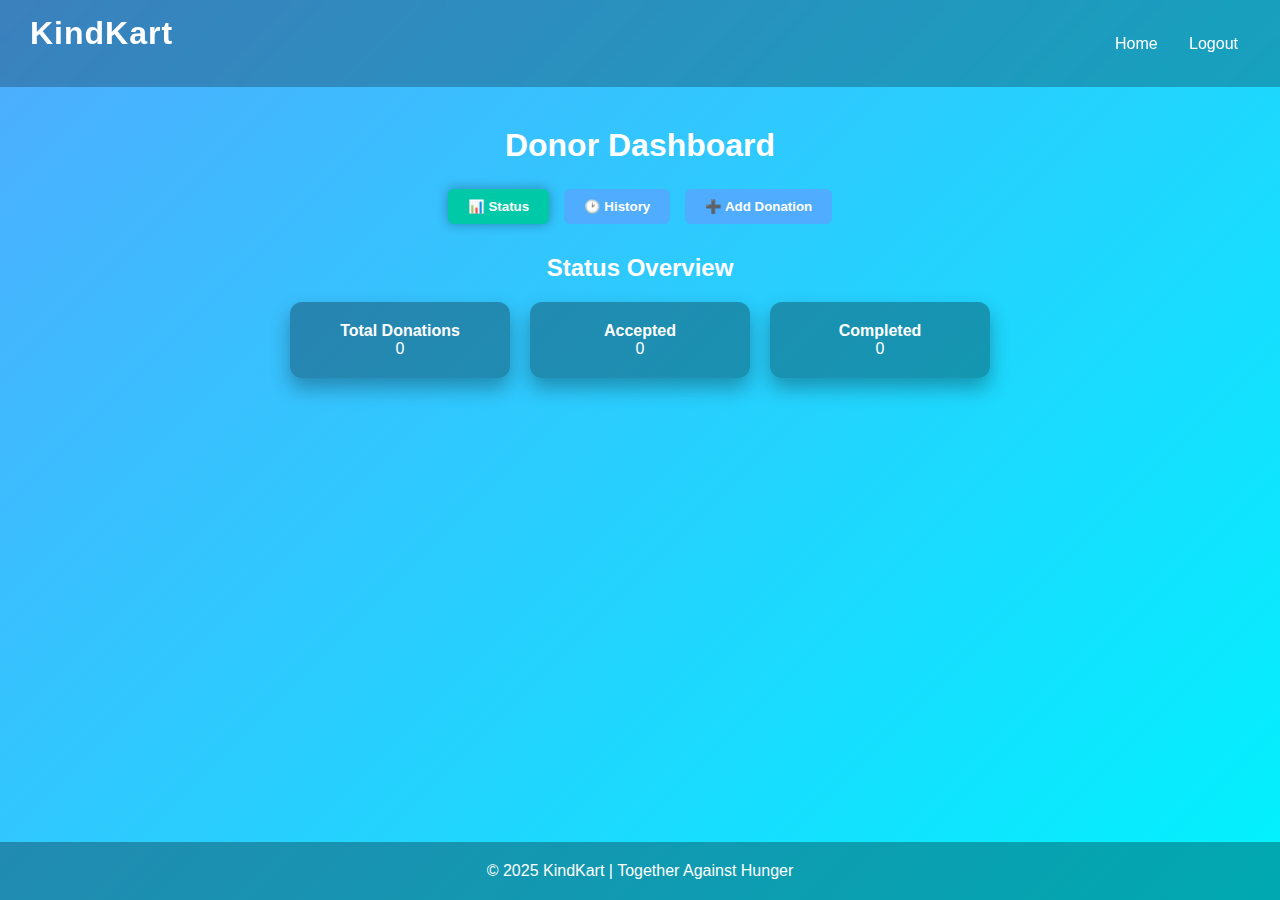
<file: donor.html>
<!DOCTYPE html>  
<html lang="en">
<head>
  <meta charset="utf-8" />
  <title>Donor Dashboard</title>
  <style>
    * {
      margin: 0;
      padding: 0;
      box-sizing: border-box;
      font-family: "Segoe UI", Tahoma, Geneva, Verdana, sans-serif;
      scroll-behavior: smooth;
    }

    body {
      min-height: 100vh;
      display: flex;
      flex-direction: column;
      color: #fff;
      background: linear-gradient(135deg, #4facfe, #00f2fe);
      overflow-x: hidden;
      animation: fadeIn 1s ease-in-out;
    }

    /* Fade In */
    @keyframes fadeIn {
      from { opacity: 0; transform: translateY(20px); }
      to { opacity: 1; transform: translateY(0); }
    }

    /* Navbar */
    .navbar {
      background: rgba(0, 0, 0, 0.25);
      padding: 15px 30px;
      display: flex;
      justify-content: space-between;
      align-items: center;
      position: sticky;
      top: 0;
      z-index: 1000;
      backdrop-filter: blur(6px);
      animation: slideDown 0.8s ease-in-out;
    }

    @keyframes slideDown {
      from { transform: translateY(-100%); }
      to { transform: translateY(0); }
    }

    .navbar h2 {
      color: #fff;
      font-weight: 700;
      letter-spacing: 1px;
    }

    .navbar a, .navbar button {
      margin-left: 15px;
      text-decoration: none;
      font-weight: 500;
      color: #fff;
      transition: 0.3s ease;
      background: none;
      border: none;
      cursor: pointer;
      font-size: 1rem;
    }

    .navbar a:hover, .navbar button:hover {
      color: #fffa8b;
      transform: scale(1.05);
    }

    /* Container */
    .container {
      flex: 1;
      padding: 40px 20px;
      animation: fadeIn 1s ease-in-out;
    }

    h2 {
      text-align: center;
      margin-bottom: 20px;
      font-size: 2rem;
      animation: popIn 0.8s ease-in-out;
    }

    @keyframes popIn {
      0% { transform: scale(0.8); opacity: 0; }
      100% { transform: scale(1); opacity: 1; }
    }

    /* Tabs */
    .tabs {
      text-align: center;
      margin-bottom: 25px;
    }

    .donor-tab-btn {
      padding: 10px 20px;
      margin: 5px;
      border-radius: 6px;
      border: none;
      background: #4facfe;
      color: #fff;
      font-weight: 600;
      cursor: pointer;
      transition: 0.3s ease, transform 0.2s;
    }

    .donor-tab-btn:hover {
      background: #357ae8;
      transform: translateY(-2px);
    }

    .donor-tab-btn.active {
      background: #00c9a7;
      box-shadow: 0 0 12px rgba(0,0,0,0.3);
    }

    /* Cards */
    .row {
      display: flex;
      justify-content: center;
      flex-wrap: wrap;
      gap: 20px;
      margin-top: 20px;
      animation: fadeIn 1.2s ease-in-out;
    }

    .card {
      background: rgba(0, 0, 0, 0.3);
      padding: 20px;
      border-radius: 12px;
      text-align: center;
      width: 220px;
      color: #fff;
      box-shadow: 0 10px 20px rgba(0,0,0,0.3);
      transition: transform 0.3s ease, box-shadow 0.3s ease;
      animation: zoomIn 0.8s ease-in-out;
    }

    @keyframes zoomIn {
      from { transform: scale(0.8); opacity: 0; }
      to { transform: scale(1); opacity: 1; }
    }

    .card:hover {
      transform: translateY(-8px) scale(1.03);
      box-shadow: 0 15px 25px rgba(0,0,0,0.4);
    }

    /* Form */
    form {
      max-width: 400px;
      margin: 20px auto;
      display: flex;
      flex-direction: column;
      gap: 15px;
      animation: fadeIn 1.2s ease-in-out;
    }

    .input {
      padding: 12px;
      border: none;
      border-radius: 8px;
      font-size: 1rem;
      outline: none;
    }

    .btn {
      padding: 12px;
      border: none;
      border-radius: 8px;
      background: #4facfe;
      color: #fff;
      font-weight: 600;
      cursor: pointer;
      transition: 0.3s ease, transform 0.2s;
    }

    .btn:hover {
      background: #357ae8;
      transform: scale(1.05);
    }

    .center {
      text-align: center;
    }

    /* Donation list */
    #donor-list, #donor-history-list, #donorPhotoPreview {
      margin-top: 15px;
      padding: 15px;
      border-radius: 8px;
      background: rgba(0,0,0,0.2);
      animation: fadeIn 1s ease-in-out;
    }

    /* Donation List Items */
    #donor-list div, 
    #donor-history-list div {
      background: rgba(0, 0, 0, 0.35);
      margin: 12px 0;
      padding: 15px;
      border-radius: 10px;
      box-shadow: 0 6px 12px rgba(0,0,0,0.3);
      animation: fadeIn 0.6s ease-in-out;
      transition: transform 0.3s ease, box-shadow 0.3s ease;
    }

    /* Hover effect */
    #donor-list div:hover, 
    #donor-history-list div:hover {
      transform: translateY(-5px);
      box-shadow: 0 10px 18px rgba(0,0,0,0.4);
    }

    /* Ensure they stack properly */
    #donor-list, 
    #donor-history-list {
      display: flex;
      flex-direction: column;
    }

    /* Headings */
    h3 {
      margin-top: 20px;
      margin-bottom: 10px;
      font-size: 1.5rem;
      text-align: center;
    }

    footer {
      text-align: center;
      padding: 20px;
      background: rgba(0, 0, 0, 0.3);
      color: #fff;
      margin-top: auto;
    }
  </style>
</head>
<body>
  <!-- Navbar -->
  <header>
    <nav class="navbar">
      <h2>KindKart</h2>
      <div class="nav-actions">
        <a id="nav-home" href="index.html">Home</a>
       <a id="nav-logout" href="login.html" class="btn">Logout</a>
      </div>
    </nav>
  </header>

  <div class="container">
    <section id="page-donor">
      <h2>Donor Dashboard</h2>

      <!-- Tabs -->
      <div class="tabs">
        <button class="donor-tab-btn active" data-tab="status">📊 Status</button>
        <button class="donor-tab-btn" data-tab="history">🕑 History</button>
        <button class="donor-tab-btn" data-tab="add">➕ Add Donation</button>
      </div>

      <!-- Status -->
      <div id="donor-status" class="donor-tab-content" style="display:block">
        <h3>Status Overview</h3>
        <div class="row">
          <div class="card"><h4>Total Donations</h4><p id="stat-total">0</p></div>
          <div class="card"><h4>Accepted</h4><p id="stat-accepted">0</p></div>
          <div class="card"><h4>Completed</h4><p id="stat-completed">0</p></div>
        </div>
      </div>

      <!-- History -->
      <div id="donor-history" class="donor-tab-content" style="display:none">
        <h3>Donation History</h3>
        <div id="donor-history-list"></div>
        <h3 style="margin-top:20px">Your Donations</h3>
      <div id="donor-list"></div>
        <!-- ✅ Receiver Photo Display -->
      </div>

      <!-- Add Donation -->
      <div id="donor-add" class="donor-tab-content" style="display:none">
        <h3>Add Donation</h3>
        <form id="donor-add-form">
          <input class="input" id="food" name="food" placeholder="Food Name" required>
          <input class="input" id="quantity" name="quantity" placeholder="Quantity (e.g., 10 plates)" required>
          <input class="input" id="time" name="time" placeholder="Pickup Time (e.g., 6 PM)" required>
          <input class="input" id="location" name="location" placeholder="Pickup Location" required>
          <div class="center"><button class="btn" type="submit">Add Donation</button></div>
        </form>
      </div>

      <!-- Your Donations -->

    </section>
  </div>

  <script src="donor.js"></script>
  <footer>
    © 2025 KindKart | Together Against Hunger
  </footer>
</body>
</html>
</file>
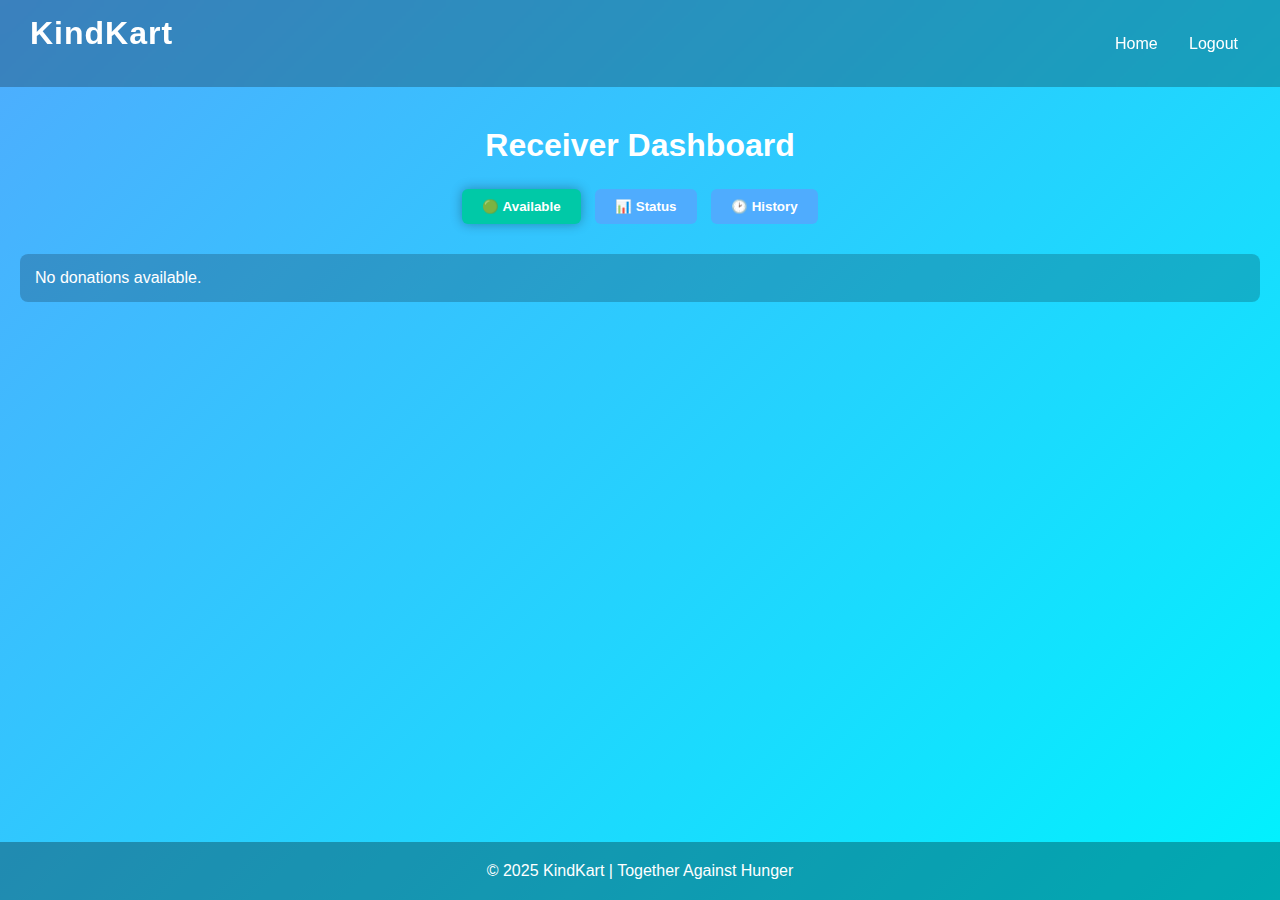
<file: receiver.html>
<!DOCTYPE html> 
<html lang="en">
<head>
  <meta charset="utf-8" />
  <title>Receiver Dashboard</title>
  <style>
    /* Reset & Base */
* {
  margin: 0;
  padding: 0;
  box-sizing: border-box;
  font-family: "Segoe UI", Tahoma, Geneva, Verdana, sans-serif;
  scroll-behavior: smooth;
}

body {
  min-height: 100vh;
  display: flex;
  flex-direction: column;
  color: #fff;
  background: linear-gradient(135deg, #4facfe, #00f2fe);
  overflow-x: hidden;
  animation: fadeIn 1s ease-in-out;
}

/* Animations */
@keyframes fadeIn {
  from { opacity: 0; transform: translateY(20px); }
  to { opacity: 1; transform: translateY(0); }
}

@keyframes slideDown {
  from { transform: translateY(-100%); }
  to { transform: translateY(0); }
}

@keyframes popIn {
  0% { transform: scale(0.8); opacity: 0; }
  100% { transform: scale(1); opacity: 1; }
}

@keyframes zoomIn {
  from { transform: scale(0.8); opacity: 0; }
  to { transform: scale(1); opacity: 1; }
}

/* Navbar */
.navbar {
  background: rgba(0, 0, 0, 0.25);
  padding: 15px 30px;
  display: flex;
  justify-content: space-between;
  align-items: center;
  position: sticky;
  top: 0;
  z-index: 1000;
  backdrop-filter: blur(6px);
  animation: slideDown 0.8s ease-in-out;
}

.navbar h2 {
  color: #fff;
  font-weight: 700;
  letter-spacing: 1px;
}

.navbar a,
.navbar button {
  margin-left: 15px;
  text-decoration: none;
  font-weight: 500;
  color: #fff;
  transition: 0.3s ease;
  background: none;
  border: none;
  cursor: pointer;
  font-size: 1rem;
}

.navbar a:hover,
.navbar button:hover {
  color: #fffa8b;
  transform: scale(1.05);
}

/* Container */
.container {
  flex: 1;
  padding: 40px 20px;
  animation: fadeIn 1s ease-in-out;
}

h2 {
  text-align: center;
  margin-bottom: 20px;
  font-size: 2rem;
  animation: popIn 0.8s ease-in-out;
}

/* Tabs */
.tabs {
  text-align: center;
  margin-bottom: 25px;
}

.donor-tab-btn,
.receiver-tab-btn {
  padding: 10px 20px;
  margin: 5px;
  border-radius: 6px;
  border: none;
  background: #4facfe;
  color: #fff;
  font-weight: 600;
  cursor: pointer;
  transition: 0.3s ease, transform 0.2s;
}

.donor-tab-btn:hover,
.receiver-tab-btn:hover {
  background: #357ae8;
  transform: translateY(-2px);
}

.donor-tab-btn.active,
.receiver-tab-btn.active {
  background: #00c9a7;
  box-shadow: 0 0 12px rgba(0, 0, 0, 0.3);
}

/* Cards */
.row {
  display: flex;
  justify-content: center;
  flex-wrap: wrap;
  gap: 20px;
  margin-top: 20px;
  animation: fadeIn 1.2s ease-in-out;
}

.card {
  background: rgba(0, 0, 0, 0.3);
  padding: 20px;
  border-radius: 12px;
  text-align: center;
  width: 200px;
  color: #fff;
  box-shadow: 0 10px 20px rgba(0, 0, 0, 0.3);
  transition: transform 0.3s ease, box-shadow 0.3s ease;
  animation: zoomIn 0.8s ease-in-out;
}

.card:hover {
  transform: translateY(-8px) scale(1.03);
  box-shadow: 0 15px 25px rgba(0, 0, 0, 0.4);
}

/* Form */
form {
  max-width: 400px;
  margin: 20px auto;
  display: flex;
  flex-direction: column;
  gap: 15px;
  animation: fadeIn 1.2s ease-in-out;
}

.input {
  padding: 12px;
  border: none;
  border-radius: 8px;
  font-size: 1rem;
  outline: none;
}

.btn {
  padding: 12px;
  border: none;
  border-radius: 8px;
  background: #4facfe;
  color: #fff;
  font-weight: 600;
  cursor: pointer;
  transition: 0.3s ease, transform 0.2s;
}

.btn:hover {
  background: #357ae8;
  transform: scale(1.05);
}

.center {
  text-align: center;
}

/* Lists */
#donor-list,
#donor-history-list,
#donorPhotoPreview,
#receiver-available,
#receiver-history-list,
#receiver-photo-preview {
  margin-top: 15px;
  padding: 15px;
  border-radius: 8px;
  background: rgba(0, 0, 0, 0.2);
  animation: fadeIn 1s ease-in-out;
}

/* List Items */
#donor-list div,
#donor-history-list div,
#receiver-available div,
#receiver-history-list li {
  background: rgba(0, 0, 0, 0.35);
  margin: 12px 0;
  padding: 15px;
  border-radius: 10px;
  box-shadow: 0 6px 12px rgba(0, 0, 0, 0.3);
  animation: fadeIn 0.6s ease-in-out;
  transition: transform 0.3s ease, box-shadow 0.3s ease;
}

#donor-list div:hover,
#donor-history-list div:hover,
#receiver-available div:hover,
#receiver-history-list li:hover {
  transform: translateY(-5px);
  box-shadow: 0 10px 18px rgba(0, 0, 0, 0.4);
}

/* Headers */
h3 {
  margin-top: 20px;
  margin-bottom: 10px;
  font-size: 1.5rem;
  text-align: center;
}

/* Footer */
footer {
  text-align: center;
  padding: 20px;
  background: rgba(0, 0, 0, 0.3);
  color: #fff;
  margin-top: auto;
}

  </style>
</head>
<body>
  <nav class="navbar">
    <h2>KindKart</h2>
    <div class="nav-actions">
      <a id="nav-home" href="index.html">Home</a>
       <a id="nav-logout" href="login.html" class="btn">Logout</a>
    </div>
  </nav>

  <main class="container">
    <section id="page-receiver">
      <h2>Receiver Dashboard</h2>

      <!-- Tabs -->
      <div class="tabs">
        <button class="receiver-tab-btn active" data-tab="available">🟢 Available</button>
        <button class="receiver-tab-btn" data-tab="status">📊 Status</button>
        <button class="receiver-tab-btn" data-tab="history">🕑 History</button>
      </div>

      <!-- Available Donations -->
      <div id="receiver-available" class="receiver-tab-content" style="margin-top:12px; display: block;"></div>

      <!-- Status -->
      <div id="receiver-status" class="receiver-tab-content" style="display:none; margin-top:12px">
        <h3>Status</h3>
        <div class="row">
          <div class="card"><h4>Total Accepted</h4><p id="receiver-total">0</p></div>
          <div class="card"><h4>Completed</h4><p id="receiver-completed">0</p></div>
        </div>
      </div>

      <!-- History -->
      <div id="receiver-history" class="receiver-tab-content" style="display:none; margin-top:12px">
        <h3>Your Accepted Donations</h3>
        <ol id="receiver-history-list"></ol>
      </div>
    </section>
  </main>

  <script src="donor.js"></script>

 <footer>
    © 2025 KindKart | Together Against Hunger
  </footer></body>
</html>
</file>
